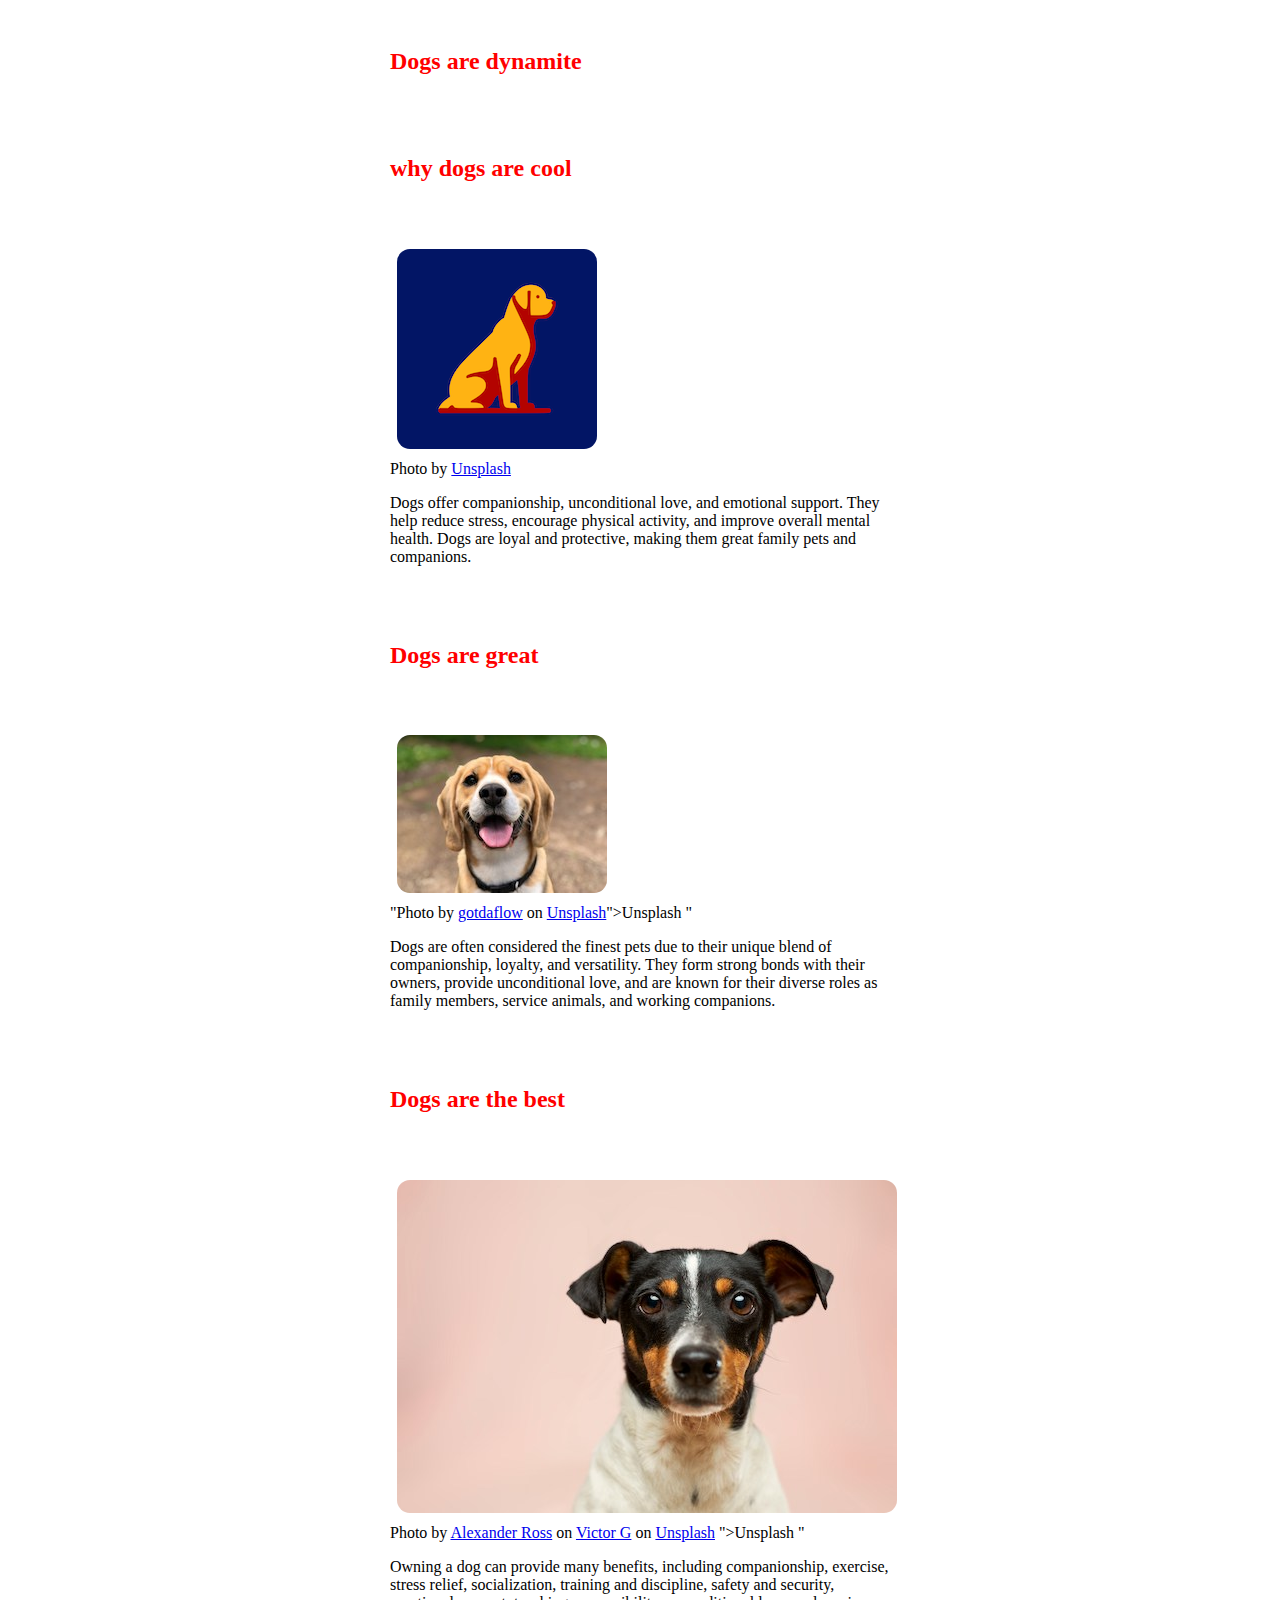
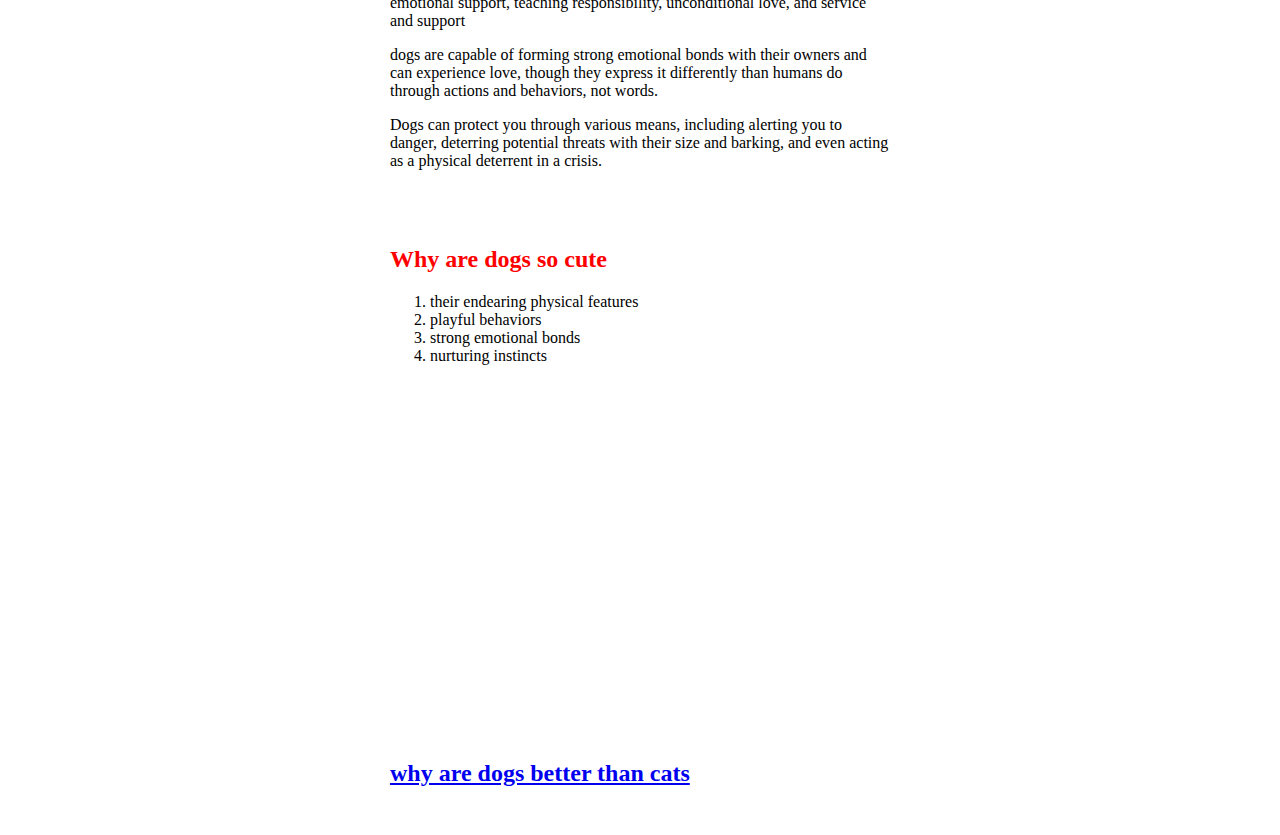
<file: index.html>
<!DOCTYPE html>
<html>
    <head>
        <meta charset= "utf-8">
        <link rel="stylesheet" href="style.css">
        <title>All about Dogs</title>
    </head>
    <body>
        <article> <h2>Dogs are dynamite</h2></article>
       
        <article>
            <h2>why dogs are cool</h2>
            <img src="images/dogart.png">
            <br>
            Photo by <a href="images/2dogs.jpg">Unsplash</a>
            </a>
            <p>Dogs offer companionship, unconditional love, and emotional support. They help reduce stress, encourage physical activity, and improve overall mental health. Dogs are loyal and protective, making them great family pets and companions.</p>
        </article>
        <article>
            <h2>Dogs are great</h2>
            <img src="images/smiles.jpg">
            <br>
                "Photo by <a href="https://unsplash.com/@gettagottaflow?utm_content=creditCopyText&utm_medium=referral&utm_source=unsplash">gotdaflow</a> on <a href="https://unsplash.com/photos/two-white-and-tan-dogs-P8_RmeffU-w?utm_content=creditCopyText&utm_medium=referral&utm_source=unsplash">Unsplash</a>">Unsplash</a>
                "
                <p>Dogs are often considered the finest pets due to their unique blend of companionship, loyalty, and versatility. They form strong bonds with their owners, provide unconditional love, and are known for their diverse roles as family members, service animals, and working companions.</p>
        </article>
        <article>
            <h2>Dogs are the best</h2>
                <img src="images/happydog.jpg">
                <br>
                Photo by <a href="https://unsplash.com/@arossphotography?utm_content=creditCopyText&utm_medium=referral&utm_source=unsplash">Alexander Ross</a> on <a href="Photo by <a href="https://unsplash.com/@victor_vector?utm_content=creditCopyText&utm_medium=referral&utm_source=unsplash">Victor G</a> on <a href="https://unsplash.com/photos/black-and-white-short-coated-dog-N04FIfHhv_k?utm_content=creditCopyText&utm_medium=referral&utm_source=unsplash">Unsplash</a>
                ">Unsplash</a>
                "
                <p>Owning a dog can provide many benefits, including companionship, exercise, stress relief, socialization, training and discipline, safety and security, emotional support, teaching responsibility, unconditional love, and service and support</p>
                <p> dogs are capable of forming strong emotional bonds with their owners and can experience love, though they express it differently than humans do through actions and behaviors, not words. </p>
                <p>Dogs can protect you through various means, including alerting you to danger, deterring potential threats with their size and barking, and even acting as a physical deterrent in a crisis. </p>
        </article>
        <article>
            <h2>Why are dogs so cute</h2>
            <ol>
                <li>their endearing physical features</li>
                <li> playful behaviors</li>
                <li>strong emotional bonds</li>
                <li>nurturing instincts</li>
            </ol>

            <iframe width="560" height="315" src="https://www.youtube.com/embed/6-f_gnGFwgo?si=tdDOWKiwhsvvsSlm" title="YouTube video player" frameborder="0" allow="accelerometer; autoplay; clipboard-write; encrypted-media; gyroscope; picture-in-picture; web-share" referrerpolicy="strict-origin-when-cross-origin" allowfullscreen></iframe>
        </article>
        <article>        
            <footer>
            <h2><a href="Dog.html">why are dogs better than cats</a></h2>
            </footer>
        </article>

    </body>
</html>
</file>
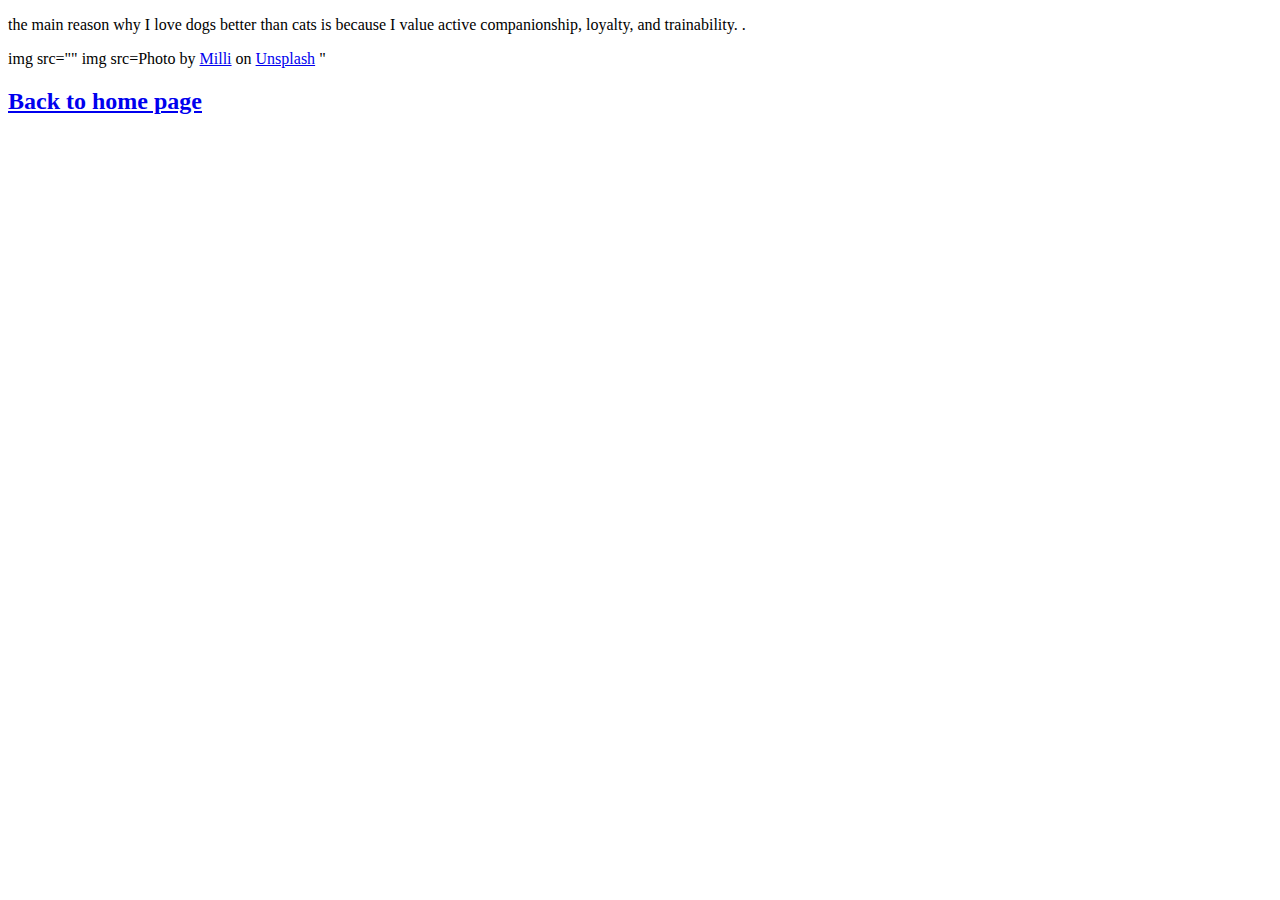
<file: Dog.html>
<!DOCTYPE html>
<html>

    <head>
        <meta charset= "utf-8">
        <link rel="stylesheet" href="style.css">
        <title>Why I love dogs better than cats</title>
    </head>
    <body>
        <p>the main reason why I love dogs better than cats is because I value active companionship, loyalty, and trainability. 
        .</p>
        img src=""
        img src=Photo by <a href="images/2dogs.jpg">Milli</a> on <a href="https://unsplash.com/photos/dogs-face-2l0CWTpcChI?utm_content=creditCopyText&utm_medium=referral&utm_source=unsplash">Unsplash</a>
        "
        <footer>
            <h2><a href="index.html">Back to home page</a></h2>
        </footer>
    </body>
</html>
</file>
<file: style.css>
article {
    max-width: 500px;
    padding: 20px;
    margin: 0 auto;
  }
  h2 {
    color:red;
  }
  h1{
    color: green;
  }
  header {
    text-align: center;
    background: url('http://dash.ga.co/assets/jeff-bg.png');
    background-size: cover;
    color: white;
  }
 
  .special {
      display: inline;
      padding: 0px 10px 0px 10px;
    }
    article {
      max-width: 500px;
      padding: 20px;
      margin: 0 auto;
    }
  
  
  ul {
    padding: 10px;
    background: rgba(0,0,0,0.5);
  }
  
  img {
    margin: 40px 0px 0px 0px;
    border: 7px solid white;
    border-radius: 20px;
  }
</file>
